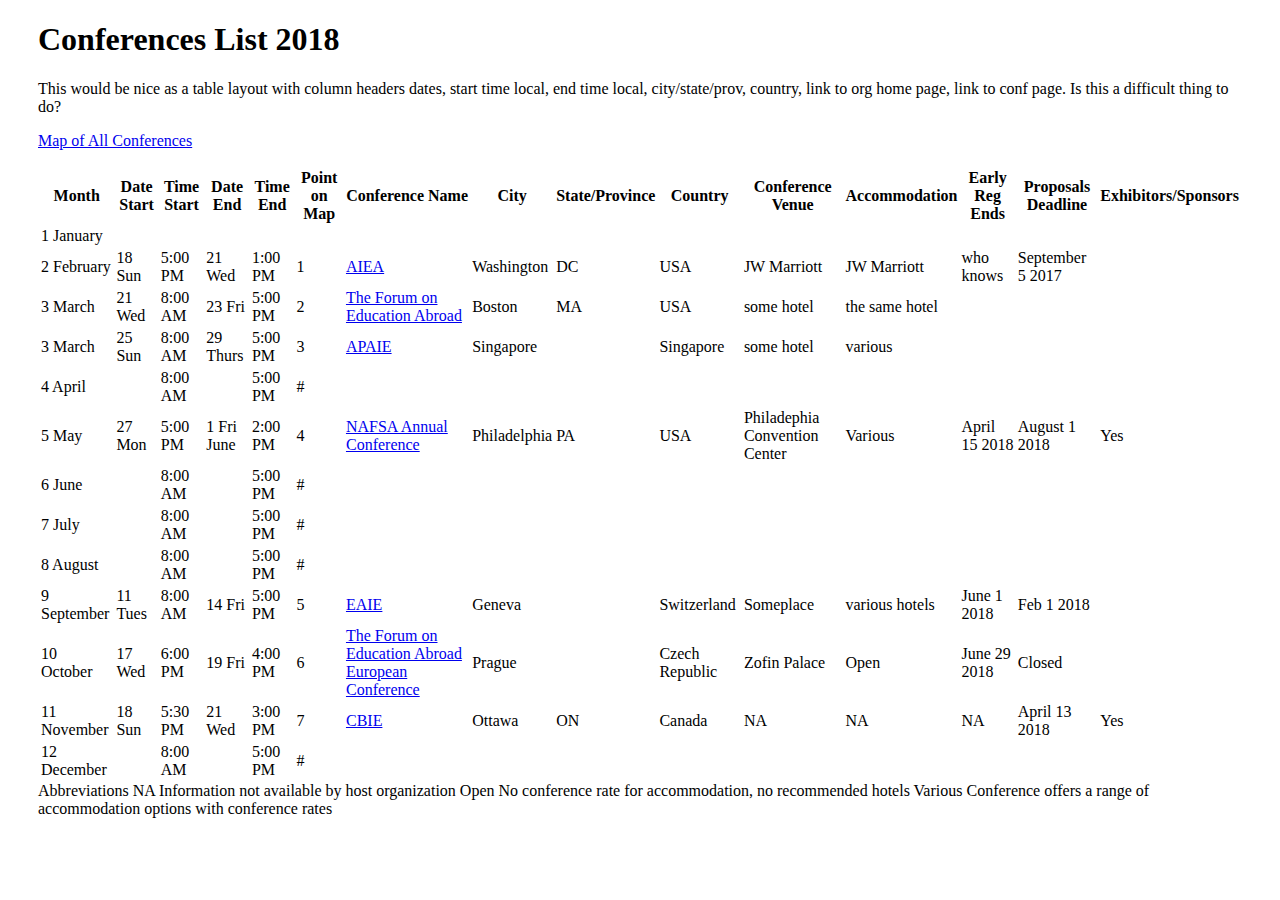
<file: conferencelist2018.html>
<!doctype html>
<html>
	<head>
		<title>Conferences List 2018</title>
		<link rel="stylesheet" type="text/css" href="styles/app.css">
	</head>
	<body>
		<header>
			<h1>Conferences List 2018</h1>
		</header>

		<section>
			<p>This would be nice as a table layout with column headers dates, start time local, end time local, city/state/prov, country, link to org home page, link to conf page. Is this a difficult thing to do?</p>
			<p>
				<a href="conferencesmap.html">Map of All Conferences</a>
			</p>

			<table>
				<tr>
					<th>Month</th>
					<th>Date Start</th>
					<th>Time Start</th>
					<th>Date End</th>
					<th>Time End</th>
					<th>Point on Map</th>
					<th>Conference Name</th>
					<th>City</th>
					<th>State/Province</th>
					<th>Country</th>
					<th>Conference Venue</th>
					<th>Accommodation</th>
					<th>Early Reg Ends</th>
					<th>Proposals Deadline</th>
					<th>Exhibitors/Sponsors</th>
				</tr>

				<tr>
					<td>1 January</td>
				</tr>

				<tr>
					<td>2 February</td>
					<td>18 Sun</td>
					<td>5:00 PM</td>
					<td>21 Wed</td>
					<td>1:00 PM</td>
					<td>1</td>
					<td><a href="http://www.aieaworld.org/2018-annual-conference">AIEA</a></td>
					<td>Washington</td>
					<td>DC</td>
					<td>USA</td>
					<td>JW Marriott</td>
					<td>JW Marriott</td>
					<td>who knows</td>
					<td>September 5 2017</td>
					<td></td>
				</tr>

				<tr>
					<td>3 March</td>
					<td>21 Wed</td>
					<td>8:00 AM</td>
					<td>23 Fri</td>
					<td>5:00 PM</td>
					<td>2</td>
					<td><a href="https://forumea.org/training-events/annual-conference/general-info-2/">The Forum on Education Abroad</a></td>
					<td>Boston</td>
					<td>MA</td>
					<td>USA</td>
					<td>some hotel</td>
					<td>the same hotel</td>
					<td></td>
					<td></td>
					<td></td>
				</tr>

				<tr>
					<td>3 March</td>
					<td>25 Sun</td>
					<td>8:00 AM</td>
					<td>29 Thurs</td>
					<td>5:00 PM</td>
					<td>3</td>
					<td><a href="https://www.apaie2018.org/">APAIE</a></td>
					<td>Singapore</td>
					<td></td>
					<td>Singapore</td>
					<td>some hotel</td>
					<td>various</td>
					<td></td>
					<td></td>
					<td></td>
				</tr>

				<tr>
					<td>4 April</td>
					<td></td>
					<td>8:00 AM</td>
					<td></td>
					<td>5:00 PM</td>
					<td>#</td>
					<td></td>
					<td></td>
					<td></td>
					<td></td>
					<td></td>
					<td></td>
					<td></td>
					<td></td>
					<td></td>
				</tr>

				<tr>
					<td>5 May</td>
					<td>27 Mon</td>
					<td>5:00 PM</td>
					<td>1 Fri June</td>
					<td>2:00 PM</td>
					<td>4</td>
					<td><a href="http://www.nafsa.org/Annual_Conference/Annual_Conference___Expo/">NAFSA Annual Conference</a></td>
					<td>Philadelphia</td>
					<td>PA</td>
					<td>USA</td>
					<td>Philadephia Convention Center</td>
					<td>Various</td>
					<td>April 15 2018</td>
					<td>August 1 2018</td>
					<td>Yes</td>
				</tr>

				<tr>
					<td>6 June</td>
					<td></td>
					<td>8:00 AM</td>
					<td></td>
					<td>5:00 PM</td>
					<td>#</td>
					<td></td>
					<td></td>
					<td></td>
					<td></td>
					<td></td>
					<td></td>
					<td></td>
					<td></td>
					<td></td>

				</tr>

				<tr>
					<td>7 July</td>
					<td></td>
					<td>8:00 AM</td>
					<td></td>
					<td>5:00 PM</td>
					<td>#</td>
					<td></td>
					<td></td>
					<td></td>
					<td></td>
					<td></td>
					<td></td>
					<td></td>
					<td></td>
					<td></td>
				</tr>

				<tr>
					<td>8 August</td>
					<td></td>
					<td>8:00 AM</td>
					<td></td>
					<td>5:00 PM</td>
					<td>#</td>
					<td></td>
					<td></td>
					<td></td>
					<td></td>
					<td></td>
					<td></td>
					<td></td>
					<td></td>
					<td></td>
				</tr>

				<tr>
					<td>9 September</td>
					<td>11 Tues</td>
					<td>8:00 AM</td>
					<td>14 Fri</td>
					<td>5:00 PM</td>
					<td>5</td>
					<td><a href="https://www.eaie.org/geneva.html">EAIE</a></td>
					<td>Geneva</td>
					<td></td>
					<td>Switzerland</td>
					<td>Someplace</td>
					<td>various hotels</td>
					<td>June 1 2018</td>
					<td>Feb 1 2018</td>
					<td></td>
				</tr>

				<tr>
					<td>10 October</td>
					<td>17 Wed</td>
					<td>6:00 PM</td>
					<td>19 Fri</td>
					<td>4:00 PM</td>
					<td>6</td>
					<td><a href="https://forumea.org/training-events/european-conference/general-info-2/">The Forum on Education Abroad European Conference</a></td>
					<td>Prague</td>
					<td></td>
					<td>Czech Republic</td>
					<td>Zofin Palace</td>
					<td>Open</td>
					<td>June 29 2018</td>
					<td>Closed</td>
					<td></td>
				</tr>

				<tr>
					<td>11 November</td>
					<td>18 Sun</td>
					<td>5:30 PM</td>
					<td>21 Wed</td>
					<td>3:00 PM</td>
					<td>7</td>
					<td><a href="https://cbie.ca/upcoming-events/cbie-2018/">CBIE</a></td>
					<td>Ottawa</td>
					<td>ON</td>
					<td>Canada</td>
					<td>NA</td>
					<td>NA</td>
					<td>NA</td>
					<td>April 13 2018</td>
					<td>Yes</td>
				</tr>

				<tr>
					<td>12 December</td>
					<td></td>
					<td>8:00 AM</td>
					<td></td>
					<td>5:00 PM</td>
					<td>#</td>
					<td></td>
					<td></td>
					<td></td>
					<td></td>
					<td></td>
					<td></td>
					<td></td>
					<td></td>
					<td></td>
				</tr>

			</table>
				<tr>
					<th>Abbreviations</th>
					<th></th>
				</tr>

				<tr>
					<td>NA</td>
					<td>Information not available by host organization</td>
				</tr>

				<tr>
					<td>Open</td>
					<td>No conference rate for accommodation, no recommended hotels</td>
				</tr>
					<tr>
					<td>Various</td>
					<td>Conference offers a range of accommodation options with conference rates</td>
				</tr>

		</section>

		<div>
			<table>

			</table>


		</div>
		<script src="javascript/app.js"></script>
	</body>
</html>
</file>
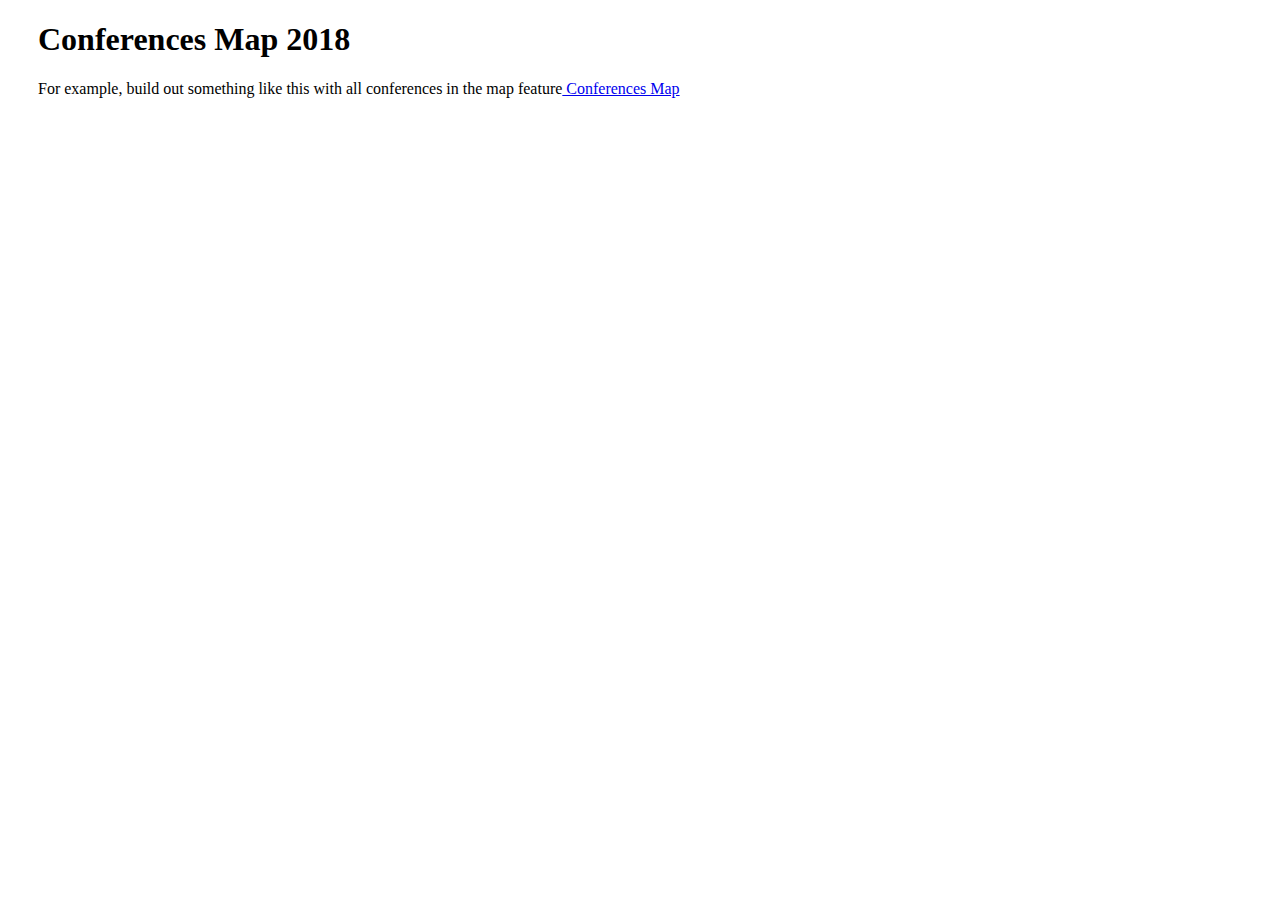
<file: conferencesmap.html>
<!doctype html>
<html>
	<head>
		<title>Conferences Map 2018</title>
		<link rel="stylesheet" type="text/css" href="styles/app.css">
	</head>
	<body>
		<header>
			<h1>Conferences Map 2018</h1>
		</header>
		For example, build out something like this with all conferences in the map feature<a href="https://www.google.com/maps/d/viewer?hl=en&mid=1Mc8IWYxw9Kn20n3V3ERFDSOPCgs4iAv7&ll=8.066867695711615%2C-101.32377239999994&z=2"> Conferences Map</a> 
	</body>
</html>
</file>
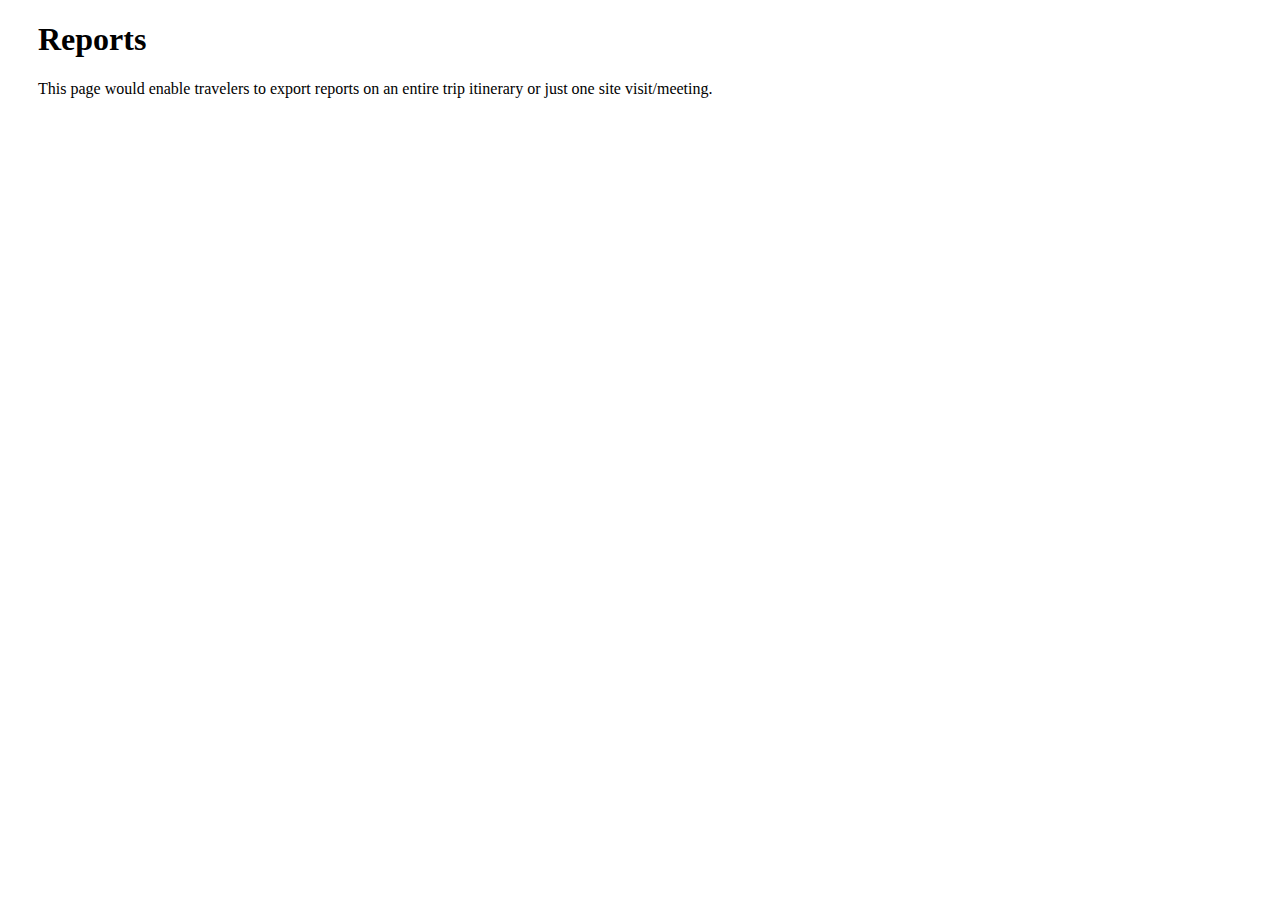
<file: reports.html>
<!doctype html>
<html>
<head>
	<title>Reports</title>
	<link rel="stylesheet" type="text/css" href="styles/app.css">
</head>
<body>
	<header>
		<h1>Reports</h1>
	</header>
	<p>This page would enable travelers to export reports on an entire trip itinerary or just one site visit/meeting.</p>
</body>
</html>
</file>
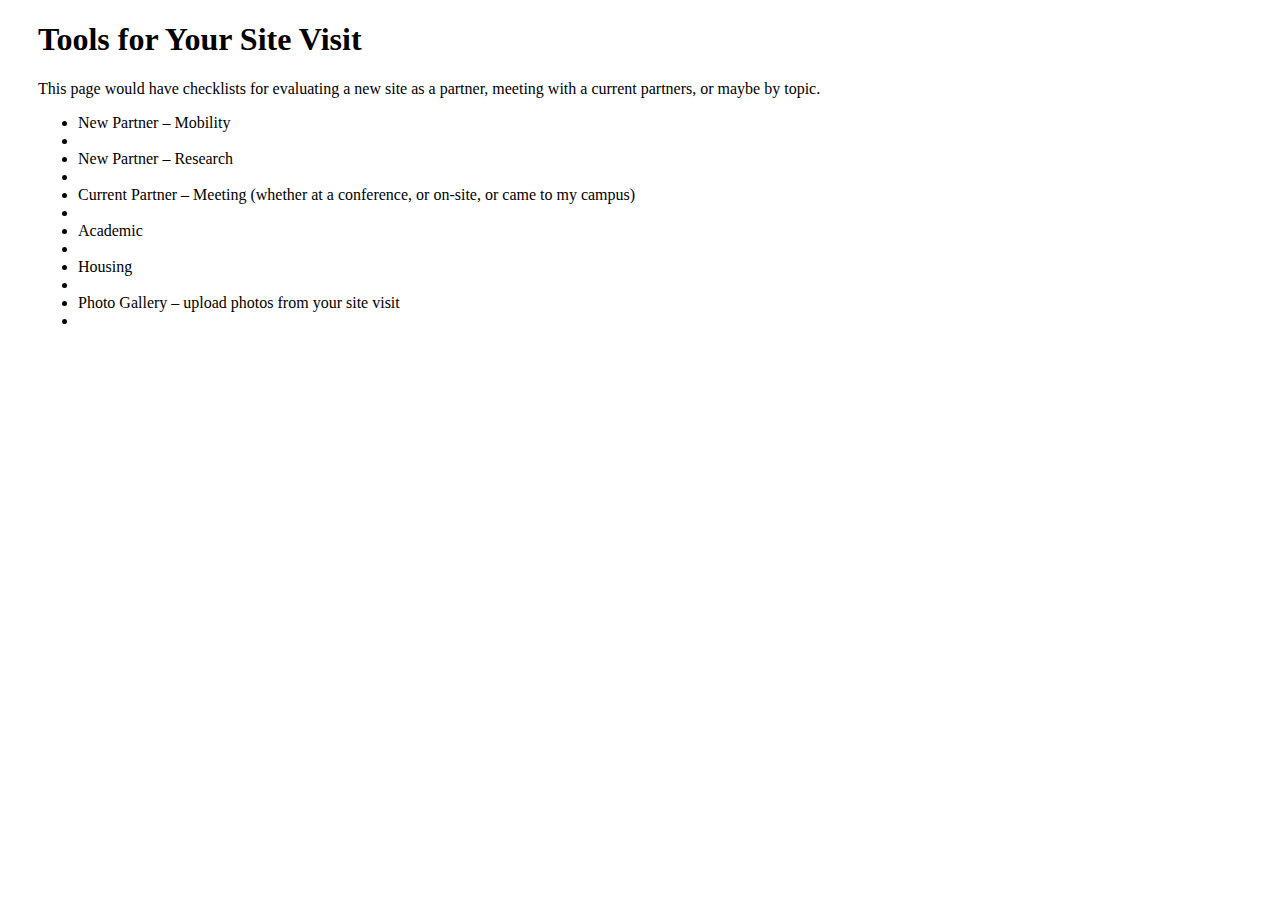
<file: sitevisittools.html>
<!doctype html>
<html>
<head>
	<title>Site Visit Tools</title>
	<link rel="stylesheet" type="text/css" href="styles/app.css">
</head>
<body>
	<header>
		<h1>Tools for Your Site Visit</h1>
	</header>
	<p>This page would have checklists for evaluating a new site as a partner, meeting with a current partners, or maybe by topic.</p>
	<ul>
		<li>New Partner – Mobility<li/>
		<li>New Partner – Research<li/>
		<li>Current Partner – Meeting (whether at a conference, or on-site, or came to my campus)<li/>
		<li>Academic<li/>
		<li>Housing<li/>
		<li>Photo Gallery – upload photos from your site visit<li/>
	</ul>


</body>
</html>
</file>
<file: styles/app.css>
body {
	padding: 0px 30px;
}


.jumbotron {
	background-color: transparent;
}

.jumbotron-container {
	background-image: url(../assets/world-collage-1400x500.png);	
	background-repeat: no-repeat;
	background-size: cover;
	background-position: center;
	height: 350px;
	text-align: center;
}


.container {
	background-color: rgba(204, 204, 204, 0.7);
}

.card-container img {
	border: 1px solid lightgrey;
}

.jumbotron h1.display-4 {
	font-size: 60px;
}

.jumbotron p.lead {
	font-size: 36px;
}

.body-content {
	margin-bottom: 50px;
}

.bodycon-title {
	font-size: 36px;
}

.bodycon-subtitle {
	font-size: 24px;
	font-style: italic;
	margin-bottom: 5px;
}

.bodycon-content {
	font-size: 20px;
	font-style: italic;
	padding: 0px 35px;
	list-style-type: disc;
}

.card-container {
	display: flex;
	box-sizing: border-box;
	padding: 0px;
}


.cardsingle {
	display: flex;
	flex-direction: column;
	width: 25%;
	box-sizing: border-box;
	border: 1px solid rgb(33, 37, 41);
	border-radius: .5%;
}

.card-header {
	text-align: center;
}

.card-header a {
	text-decoration: none;
	color: inherit;

}

.card-subtitle {
	font-weight: bold;
	padding-left: 10px;
	padding-right: 10px;
}



.homecard-footer {
	text-align: center;
}

.homecard-footer a {
	color: inherit;
	font-weight: bold;
}



.card-teal {
	background-color: #20c997;
}
.homecard-footer-teal {
	background-color: #20c997;
}


.card-red {
	background-color: #E74C3C;
}

.homecard-footer-red {
	background-color: #E74C3C;
}


.card-orange {
	background-color: #F39C12;
}

.homecard-footer-orange {
	background-color: #F39C12;
}


.card-blue {
	background-color: #3498DB;
}

.homecard-footer-blue {
	background-color: #3498DB;
}

.sponsor-container {
	margin-top: 100px;

}

.sponsorcard-container {
	display: flex;
	box-sizing: border-box;
	margin: auto;
	width: 75%;

}

.card-img-top {
	height: 100px;
	width: 100%;
}

.sponsorcard {
	display: flex;
	flex-direction: column;
	width: 25%;
	box-sizing: border-box;
	border: 1px solid rgb(33, 37, 41);
	border-radius: .5%;
}

.sponsorcard .card-text {
	font-size: 12px;
}



/*
a.cardlink-teal {

	color: inherit;
}
a.cardlink-red {
	text-align: center;
	color: #E74C3C;
}

a.cardlink-orange {
	text-align: center;
	color: #F39C12;
}
a.cardlink-blue {
	text-align: center;
	color: #3498DB;
}
*/



/*conference hub 2018*/

.confremindcontain {
	color: red;
	font-size: 20px;
	text-align: right;
	padding: 10px 20px 20px 40px;
}

/* for conf hub with modal*/
.confremindcontainbtngroup {
	display: flex;
	box-sizing: border-box;
	padding: 10px 0px;
	flex-direction: row;
	justify-content: flex-end;
}
.confremindbtntext {
	display: flex;
	color: #F39C12;
	font-size: 20px;
	margin-right: 10px;
}

.confremindbtn {
	display: flex;
}

.sponsorupdatecontainbtngroup {
	display: flex;
	box-sizing: border-box;
	padding: 10px 0px;
	flex-direction: row;
	justify-content: flex-end;
}

.sponsupdatebtntext {
	display: flex;
	color: #3498DB;
	font-size: 20px;
	margin-right: 10px;
}

.sponsupdatebtnb {
	display: flex;
}


/* end conf hub modal*/

.confremindform {

}



.hidden {
	display: none;
}

.sponsorupdate {
	color: red;
	font-size: 20px;
	text-align: right;
	padding: 10px 20px 20px 40px;
}


.pagetitle-teal {
	color: #20c997;
}

.confhubtablecontain {
	padding: 10px;
	border: 3px solid black;
	overflow: auto;
}


/*event sponsor form */

.eventformtitle {
	background-color: #fff;
}

.eventformtitle h1 {
	font-size: 28px;
}

/* travel planner page*/

.pagetitle-red {
	color: #E74C3C;
}

.travelplan-content ol {
	list-style-type: disc;
	margin-left: 50px;
}

.mapcontainer {

}

#map {
    width: 100%;
    height: 400px;
      }


/*training page*/

.pagetitle-orange {
	color: #F39C12;
}


/*community page*/

.pagetitle-blue {
	color: #3498DB;
}



/*
From Courtney Hoskins to Everyone: (09:00 AM)
body .jumbotron-container .jumbotron .container h1.display-4 {
From Courtney Hoskins to Everyone: (09:38 AM)
div class="bootswatch-column"
div class="bootswatch-column purple"
.bootswatch-column.purple {

	padding: 20px; */
</file>
